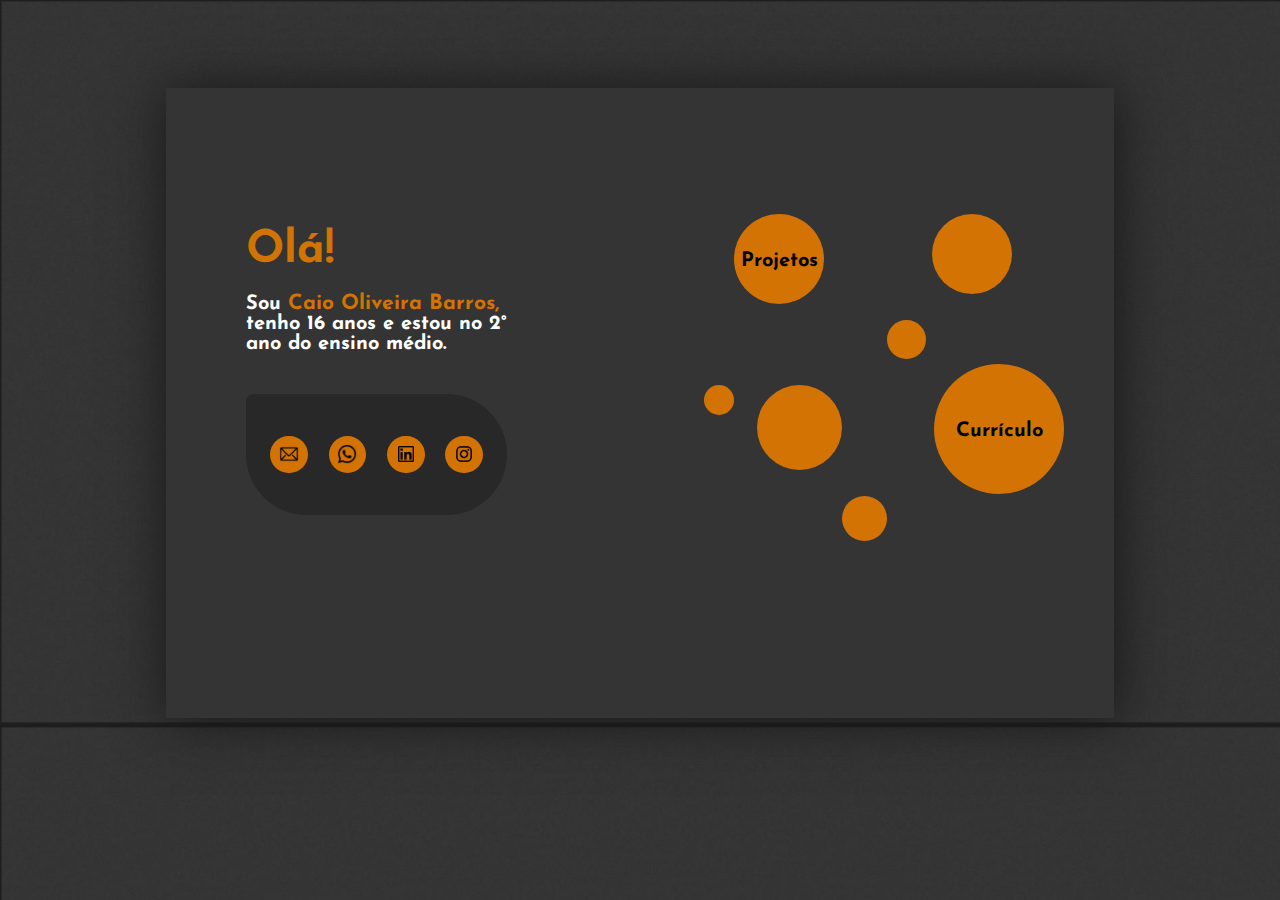
<file: index.html>
<!DOCTYPE html>
<html lang="en">
<head>
    <meta charset="UTF-8">
    <meta http-equiv="X-UA-Compatible" content="IE=edge">
    <meta name="viewport" content="width=device-width, initial-scale=1.0">
    <title>Caio Oliveria</title>
    <link rel="stylesheet" href="style.css">
    <link rel="preconnect" href="https://fonts.googleapis.com">
    <link rel="preconnect" href="https://fonts.gstatic.com" crossorigin>
    <link href="https://fonts.googleapis.com/css2?family=Josefin+Sans:wght@300&family=Jura:wght@500&display=swap" rel="stylesheet">
</head>
<body>
  
  <div id="tudo">
    <div class="eu">

        <nav><b class="Ola">Olá!</b><p>Sou <b class="caio">Caio Oliveira Barros,</b><br>
          tenho 16 anos e estou no 2° <br> ano do ensino médio. 
          </p></nav>
        <nav class="redes">
            <a href="" id="e-mail">
                <img src="clarity_email-line.png" height="20px" width="20px">
            </a>

            <a href="" id="whats">
                <img src="bxl_whatsapp.png" height="24px" width="24px">
            </a>

            <a href="" id="linked">
                <img src="ant-design_linkedin-outlined.png"  height="16px" width="16px">
            </a>

            <a href="https://www.instagram.com/0caiooliveira6/" id="insta">
                <img src="ei_sc-instagram.png" height="30px" width="30px">
            </a>
          </nav>
      
    </div>
    <div class="circul">
              <a class="projetos" href="./projetos/indexxx.html"><p>Projetos</p></a>
              <a class="curriculo" href="./curriculo/indexx.html"><p>Currículo</p></a>
              <nav id="um"></nav>
              <nav id="dois"></nav>
              <nav id="tres"></nav>
              <nav id="quatro"></nav>
              <nav id="cinco"></nav>
              <nav class="vazio"></nav>
      </div>
</div>
</body>
</html>
</file>
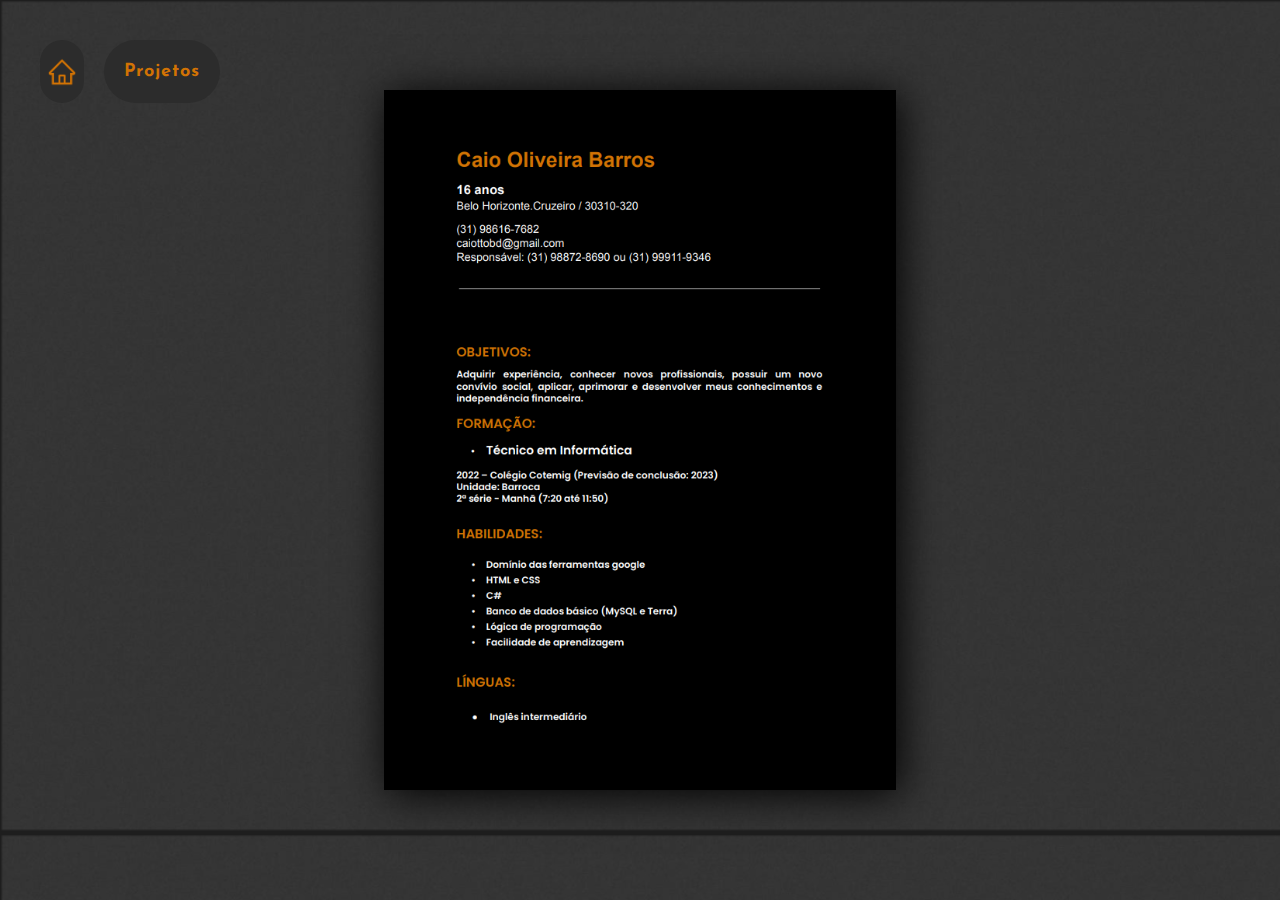
<file: curriculo/indexx.html>
<!DOCTYPE html>
<html lang="en">
<head>
    <meta charset="UTF-8">
    <meta http-equiv="X-UA-Compatible" content="IE=edge">
    <meta name="viewport" content="width=device-width, initial-scale=1.0">
    <title>Currículo Caio Oliveira</title>
    <link rel="stylesheet" href="style.css">
    <link rel="preconnect" href="https://fonts.googleapis.com">
    <link rel="preconnect" href="https://fonts.gstatic.com" crossorigin>
    <link href="https://fonts.googleapis.com/css2?family=Josefin+Sans:wght@400&family=Jura:wght@500&display=swap" rel="stylesheet">
</head>
<body>
    <div class="pro">

        <nav id="cabecario">
          <a href="../index.html" id="home">
            <img src="ant-design_home-outlined.png" height="30px" width=30px">
          </a>
          <a href="../projetos/indexxx.html" id="curriculo">Projetos</a>
        </nav>

        <nav class="cu">
        <a href="_Currículo Caio (1).pdf"><img class="cur" src="Capturar.PNG" alt=""></a>
        </nav>
      
    </div>
      
</body>
</html>
</file>
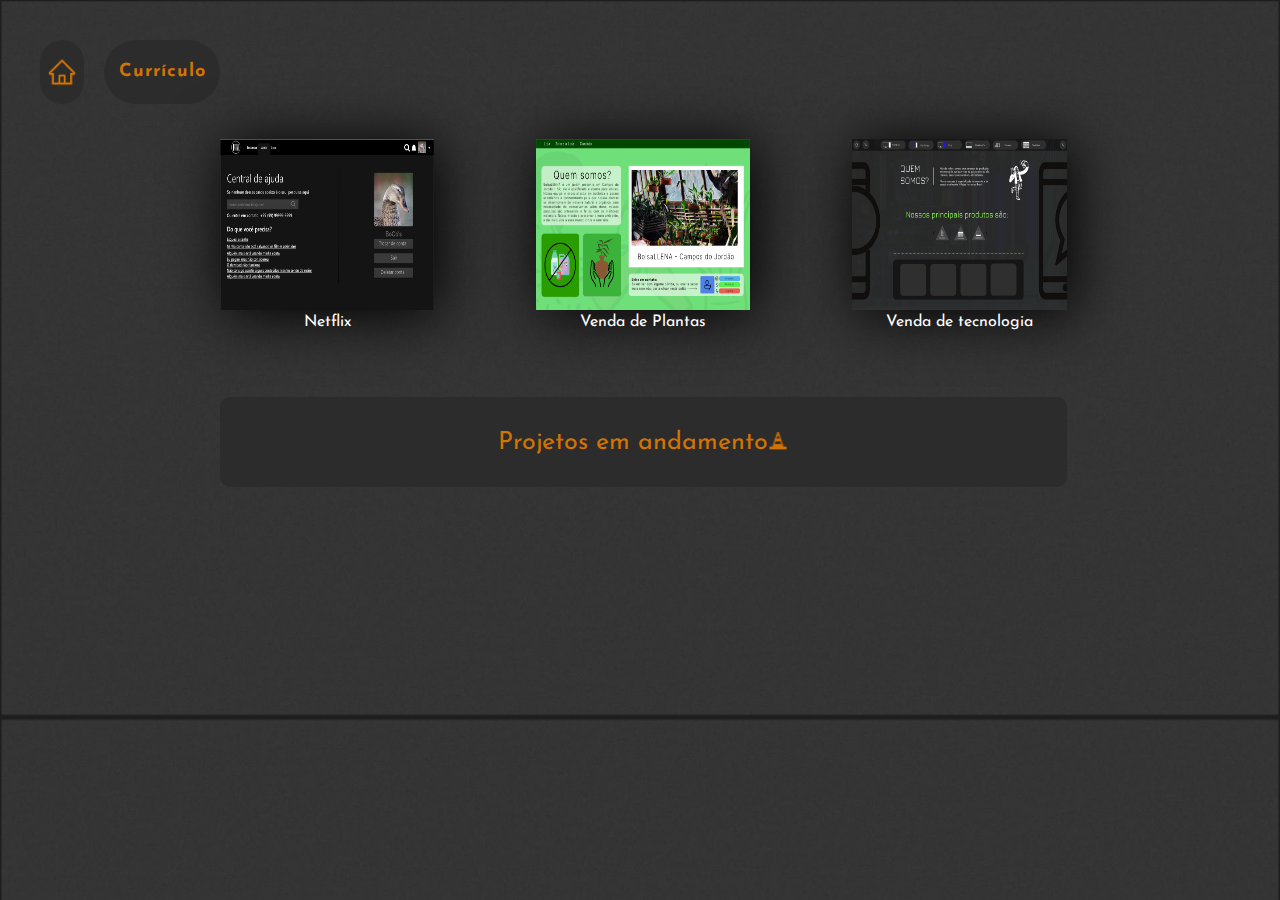
<file: projetos/indexxx.html>
<!DOCTYPE html>
<html lang="en">
<head>
    <meta charset="UTF-8">
    <meta http-equiv="X-UA-Compatible" content="IE=edge">
    <meta name="viewport" content="width=device-width, initial-scale=1.0">
    <title>Projetos Caio Oliveira</title>
    <link rel="stylesheet" href="style.css">
    <link rel="preconnect" href="https://fonts.googleapis.com">
    <link rel="preconnect" href="https://fonts.gstatic.com" crossorigin>
    <link href="https://fonts.googleapis.com/css2?family=Josefin+Sans:wght@400&family=Jura:wght@500&display=swap" rel="stylesheet">
</head>
<body>
    <div class="pro">

        <nav id="cabecario">
          <a href="../index.html" id="home">
            <img src="ant-design_home-outlined.png" height="30px" width="30px">
          </a>
          <a href="../curriculo/indexx.html" id="curriculo">Currículo</a>
        </nav>
      
        <nav class="projetos">
          <a href="https://www.figma.com/file/K3nEbIgQCda1ccup1UV49E/Untitled?node-id=0%3A1">
            <figure>
              <img src="net.PNG">
              <figcaption>Netflix</figcaption>
            </figure>
          </a>
          <a href="">
            <figure>
              <img src="Wireframe quem somos.png">
              <figcaption>Venda de Plantas</figcaption>
            </figure>
          </a>
          <a href="">
            <figure>
              <img src="Pagina inicial.png">
              <figcaption>Venda de tecnologia</figcaption>
            </figure>
            </a>
        </nav>
        <nav class="breve"> Projetos em andamento <img src="maki_construction.png" height="20px"width="20px" ></nav>
      </div>
      
</body>
</html>
</file>
<file: style.css>
body {
  background-image: url(fundo.PNG);
  background-size: cover;
  font-family: 'Josefin Sans', sans-serif;
}

.caio {
  font-size: 21px;
}

#tudo {
  background-color: #343434;
  box-shadow: 2px 2px 50px #181717;
  height: 70vh;
  width: 75%;
  display: grid;
  grid-template-columns: 2fr 3fr;
  column-gap: 10%;
  margin: auto;
  margin-top: 7%;
}

p {
  color: white;
  font-size: 20px;
  font-weight: bold;
  padding-bottom: 20px;
}

.Ola {
  font-size: 45px;
}

b {
  color: #D27304;
}

.eu {
  margin-top: 140px;
  margin-left: 80px;
}

.redes {
  width:100%;
  background-color: #282828;
  display: flex;
  align-items: center;
  justify-content: center;
  height: 24.5%;
  border-radius: 10px 80px 80px 80px;
  gap: 8%;
}

#e-mail {
  background-color: #D27304;
  height: 37.5px;
  width: 37.5px;
  border-radius: 300px;
  transition: 0.2s;
}

#insta {
  background-color: #D27304;
  height: 37.5px;
  width: 37.5px;
  border-radius: 300px;
  transition: 0.2s;
}

#linked {
  background-color: #D27304;
  height: 37.5px;
  width: 37.5px;
  border-radius: 300px;
  transition: 0.2s;
}

#whats {
  background-color: #D27304;
  height: 37.5px;
  width: 37.5px;
  border-radius: 300px;
  transition: 0.2s;
}


#whats:hover,#linked:hover,#e-mail:hover,#insta:hover {
  border-radius: 10px;
  background-color: orange;
  transition: 0.2s;
}

.circulos {
  margin-top: 100px;
  
}

.textos {
  background-color: #D27304;
  border-radius: 30px;
  color: black;
  height: 10%;
}

.circulos > nav {
  background-color: #D27304;
  border-radius: 300px;
}

nav > a {
  display: flex;
  align-items: center;
  justify-content: center;
}
  
  
.circul {
    height: 60%;
    width: 60%;
    display: grid;
    grid-template-columns: 1fr 2fr 1fr 1fr 1fr 0.5fr 0.5fr 5fr;
    grid-template-rows:  1.5fr 1fr 1.5fr 1fr fr;
    margin: auto;
}
  
  .projetos {
    background-color: #D27304;
    width: 90px;
    height: 90px;
    position: absolute;
    border-radius: 300px;
    margin-left: 30px;
    display: flex;
    justify-content: center;
    align-items: center;
    transition: 0.3s;
    
  }
  
  .curriculo {
    background-color: #D27304;
    width: 130px;
    height: 130px;
    position: absolute;
    border-radius: 320px;
    transition: 0.3s;
    grid-area: 3 / 7 / 6 / 8;
    margin-left: 230px;
    margin-top: 150px;
    display: flex;
    justify-content: center;
    align-items: center;
  }
  
  #um {
    background-color: #D27304;
    width: 85px;
    height: 85px;
    border-radius: 300px;
    transition: 0.3s;
    grid-area: 3 / 3 / 4 / 5;
  }
  
  #dois {
    background-color: #D27304;
    width: 80px;
    height: 80px;
    border-radius: 300px;
    transition: 0.3s;
    grid-area: 1 / 8 / 1 / 8;
  }

  #tres {
    background-color: #D27304;
    width: 30px;
    height: 30px;
    border-radius: 300px;
    transition: 0.3s;
    grid-area: 3 / 1 / 4 / 1;
  }

  #quatro {
    background-color: #D27304;
    width: 45px;
    height: 45px;
    border-radius: 300px;
    transition: 0.3s;
    grid-area: 4 / 5 / 6 / 5;
    
  }

  #cinco {
    background-color: #D27304;
    width: 39px;
    height: 39px;
    border-radius: 300px;
    transition: 0.3s;
    grid-area: 2 / 6 / 2 / 6;
  }

  .circul > nav:hover {
    transform: scale(1.1);
    background-color: #343434;
    transition: 0.3s;
  }

  .curriculo:hover, .projetos:hover {
    transform: scale(1.1);
  }

  a > p {
    color: black;
    font-weight: bold;
    font-size: 19;
    margin-top: 10px;
    margin: 12px;
    margin-top: 35px;
  }

  a {
    text-decoration: none;
    
  }

  @media ( max-width: 450px ) {

    body{
      height: fit-content;
    }
    .redes {
      width:100%;
      height: 10.5%;
    }
    #insta {
      height: 20px;
      width: 30px;
      margin: 5px;
    }
    #whats {
      height: 20px;
      width: 30px;
      margin: 5px;
    }
    #linked {
      height: 20px;
      width: 30px;
      margin: 5px;
    }
    #e-mail {
      height: 20px;
      width: 30px;
      margin: 5px;
    }
    a > img {
      height: 10px;
      width: 10px;
    }
  }
</file>
<file: curriculo/style.css>
body {
    background-image: url(fundo.PNG);
    background-size: cover ;
    font-family: 'Josefin Sans', sans-serif;
    margin: 40px;
  }
  
  
  .pro {
    display: grid;
    grid-template-columns: 15% 70% 15%;
  }
  
  #cabecario {
    display: flex;
    gap: 20px;
    height: 7vh;
  }
  
  #home {
    background-color: #2C2C2C;
    height: 100%;
    width: 25%;
    border-radius: 300px;
    display: flex;
    justify-content: center;
    align-items: center;
  }
  
  #curriculo {
    background-color: #2C2C2C;
    height: 100%;
    width: 65%;
    border-radius: 300px;
    color: #D27304;
    font-weight: bold;
    display: flex;
    justify-content: center;
    align-items: center;
    font-size: 18px;
    letter-spacing: 1px;
    text-decoration: none;
  }

  #cabecario > a {
    transition: 0.4s;
  }

  #cabecario > a:hover {
    background-color: #1b1a1a;
  }

  .cu {
    grid-column-start: 2;
    display: flex;
    height: 100%;
    width: 100%;
    align-items: center;
    justify-content: center;
  }

  .cur {
    height: 700px;
    box-shadow: 4px 4px 40px black;
    margin-top: 50px;
    transition: 1s;
  }

  .cur:hover {
    transform: scale(1.1);
  }
</file>
<file: projetos/style.css>
body {
    background-image: url(fundo.PNG);
    background-size: cover ;
    font-family: 'Josefin Sans', sans-serif;
    margin: 40px;
  }
  
  .projetos > a {
    background-color: #343434;
    width: 21%;
    height: 19vh;
    text-decoration: none;
    color: white;
    text-align: center;
    margin: 0PX;
    transition: 0.5s;
  }
  
  figure{
    background-color: #343434;
    width: 100%;
    height: 100%;
    box-shadow: 5px 5px 60px black;
    margin-left: 0;
  }
  
  .pro {
    display: grid;
    grid-template-columns: 15% 85%;
    grid-template-rows: 20% 70% 10%;
    row-gap: 6%;
  }
  
  .projetos {
  display: flex;
  flex-wrap: wrap;
  column-gap: 10%;
  row-gap: 10vh;
  height: 100%;
  width: 100%;
  grid-row-start: 2;
  grid-column-end: 3;
  
  }
  
  #cabecario {
    display: flex;
    gap: 20px;
  }
  
  #home {
    background-color: #2C2C2C;
    height: 100%;
    width: 25%;
    border-radius: 300px;
    display: flex;
    justify-content: center;
    align-items: center;
  }
  
  #curriculo {
    background-color: #2C2C2C;
    height: 100%;
    width: 65%;
    border-radius: 300px;
    color: #D27304;
    font-weight: bold;
    display: flex;
    justify-content: center;
    align-items: center;
    font-size: 18px;
    letter-spacing: 1px;
    text-decoration: none;
  
  }
  
  figure > img {
    width: 100%;
    height: 100%;
  }

  .breve {
    width: 83%;
    background-color: #2C2C2C;
    height: 10vh;
    grid-row-start: 3;
    margin-top: 30px;
    grid-column-end: 3;
    display: flex;
    justify-content: center;
    align-items: center;
    color: #D27304;
    font-size: 25px;
    border-radius: 10px;

  }

  #cabecario > a {
    transition: 0.4s;
  }

  #cabecario > a:hover {
    background-color: #1b1a1a;
  }

  .projetos > a:hover {
    transform: scale(1.2);
  }
</file>
